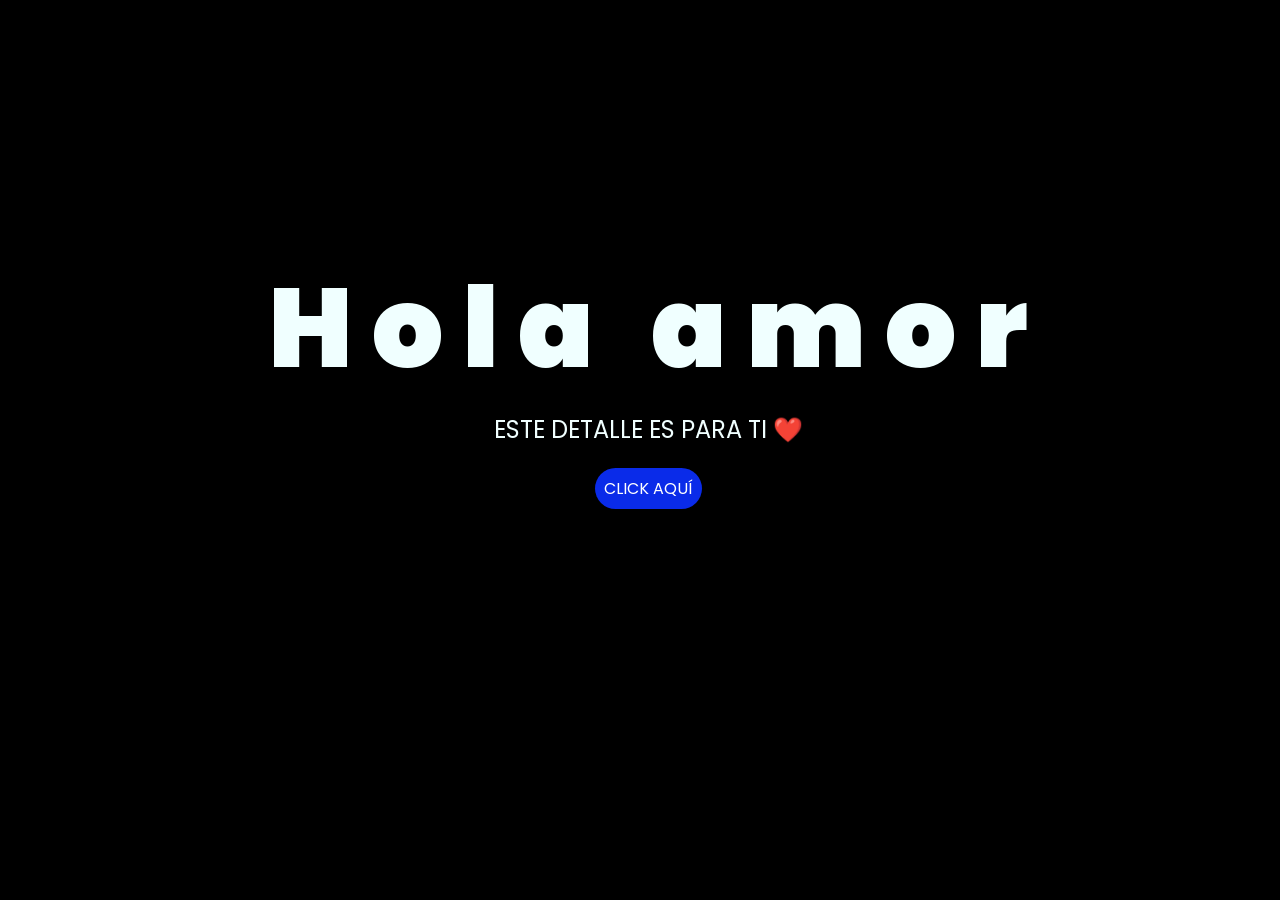
<file: index.html>
<!DOCTYPE html>
<html lang="es">

<head>
    <meta charset="UTF-8">
    <meta http-equiv="X-UA-Compatible" content="IE=edge">
    <meta name="viewport" content="width=device-width, initial-scale=1.0">
    <link rel="stylesheet" href="css/style.css">
    <link rel="icon" href="img/flowers.png" type="image/x-icon">
    <title>Flowers</title>
</head>

<body>
    <div class="greetings">
        <span>H</span>
        <span>o</span>
        <span>l</span>
        <span>a</span>
        <span>&nbsp;</span>
        <span>a</span>
        <span>m</span>
        <span>o</span>
        <span>r</span>
    </div>
    <div class="description">
        <span>ESTE DETALLE ES PARA TI ❤️</span>
    </div>
    <div class="button">
        <button class="botones">
            <a href="flower.html" style="color: #fff;">CLICK AQUÍ</a>
        </button>
    </div>

</body>

</html>
</file>
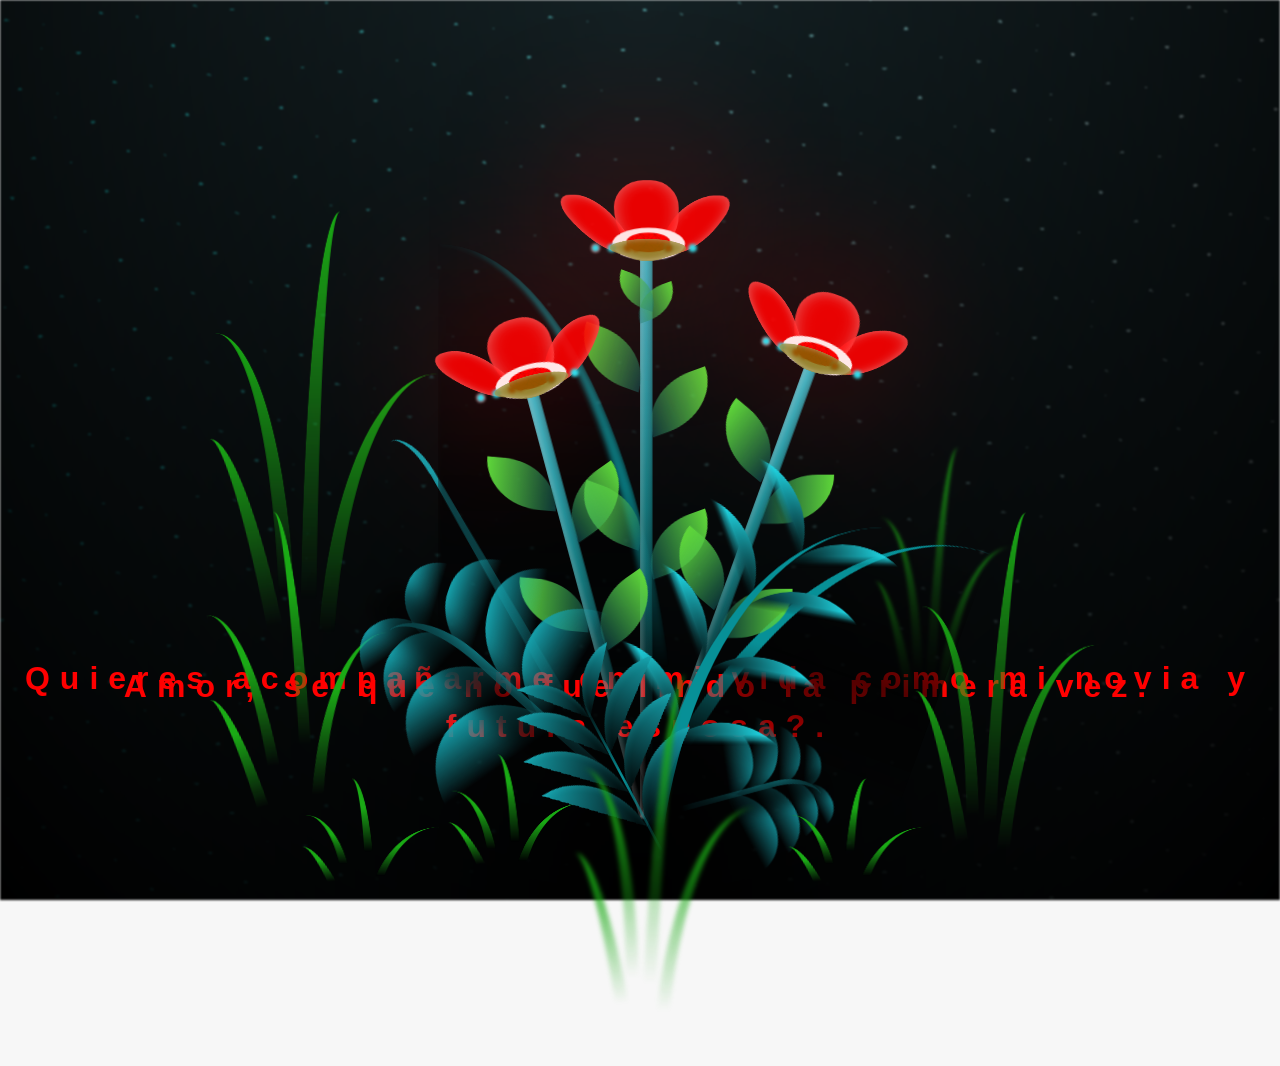
<file: flower.html>
<!DOCTYPE html>
<html lang="es">
  <head>
    <meta charset="UTF-8" />
    <meta http-equiv="X-UA-Compatible" content="IE=edge" />
    <meta name="viewport" content="width=device-width, initial-scale=1.0" />
    <link rel="stylesheet" href="css/main.css" />
    <link rel="icon" href="img/flowers.png" type="image/x-icon" />
    <title>Flower</title>
  </head>
  <body class="container">
    <audio src="sound/ChristianBasso&HaienQiu-Flowers.mp3" autoplay></audio>
    <div id="lyrics">
     
    </div>
    <h1 class="titulo">Amor, se que no fue lindo la primera vez.</h1>
    <br>
    <h1 class="titulo2">Quieres acompañarme en mi vida como mi novia y futura esposa?.</h1>
  
    <div class="night"></div>
    <div class="flowers">
      <div class="flower flower--1">
        <div class="flower__leafs flower__leafs--1">
          <div class="flower__leaf flower__leaf--1"></div>
          <div class="flower__leaf flower__leaf--2"></div>
          <div class="flower__leaf flower__leaf--3"></div>
          <div class="flower__leaf flower__leaf--4"></div>
          <div class="flower__white-circle"></div>

          <div class="flower__light flower__light--1"></div>
          <div class="flower__light flower__light--2"></div>
          <div class="flower__light flower__light--3"></div>
          <div class="flower__light flower__light--4"></div>
          <div class="flower__light flower__light--5"></div>
          <div class="flower__light flower__light--6"></div>
          <div class="flower__light flower__light--7"></div>
          <div class="flower__light flower__light--8"></div>
        </div>
        <div class="flower__line">
          <div class="flower__line__leaf flower__line__leaf--1"></div>
          <div class="flower__line__leaf flower__line__leaf--2"></div>
          <div class="flower__line__leaf flower__line__leaf--3"></div>
          <div class="flower__line__leaf flower__line__leaf--4"></div>
          <div class="flower__line__leaf flower__line__leaf--5"></div>
          <div class="flower__line__leaf flower__line__leaf--6"></div>
        </div>
      </div>

      <div class="flower flower--2">
        <div class="flower__leafs flower__leafs--2">
          <div class="flower__leaf flower__leaf--1"></div>
          <div class="flower__leaf flower__leaf--2"></div>
          <div class="flower__leaf flower__leaf--3"></div>
          <div class="flower__leaf flower__leaf--4"></div>
          <div class="flower__white-circle"></div>

          <div class="flower__light flower__light--1"></div>
          <div class="flower__light flower__light--2"></div>
          <div class="flower__light flower__light--3"></div>
          <div class="flower__light flower__light--4"></div>
          <div class="flower__light flower__light--5"></div>
          <div class="flower__light flower__light--6"></div>
          <div class="flower__light flower__light--7"></div>
          <div class="flower__light flower__light--8"></div>
        </div>
        <div class="flower__line">
          <div class="flower__line__leaf flower__line__leaf--1"></div>
          <div class="flower__line__leaf flower__line__leaf--2"></div>
          <div class="flower__line__leaf flower__line__leaf--3"></div>
          <div class="flower__line__leaf flower__line__leaf--4"></div>
        </div>
      </div>

      <div class="flower flower--3">
        <div class="flower__leafs flower__leafs--3">
          <div class="flower__leaf flower__leaf--1"></div>
          <div class="flower__leaf flower__leaf--2"></div>
          <div class="flower__leaf flower__leaf--3"></div>
          <div class="flower__leaf flower__leaf--4"></div>
          <div class="flower__white-circle"></div>

          <div class="flower__light flower__light--1"></div>
          <div class="flower__light flower__light--2"></div>
          <div class="flower__light flower__light--3"></div>
          <div class="flower__light flower__light--4"></div>
          <div class="flower__light flower__light--5"></div>
          <div class="flower__light flower__light--6"></div>
          <div class="flower__light flower__light--7"></div>
          <div class="flower__light flower__light--8"></div>
        </div>
        <div class="flower__line">
          <div class="flower__line__leaf flower__line__leaf--1"></div>
          <div class="flower__line__leaf flower__line__leaf--2"></div>
          <div class="flower__line__leaf flower__line__leaf--3"></div>
          <div class="flower__line__leaf flower__line__leaf--4"></div>
        </div>
      </div>

      <div class="grow-ans" style="--d: 1.2s">
        <div class="flower__g-long">
          <div class="flower__g-long__top"></div>
          <div class="flower__g-long__bottom"></div>
        </div>
      </div>

      <div class="growing-grass">
        <div class="flower__grass flower__grass--1">
          <div class="flower__grass--top"></div>
          <div class="flower__grass--bottom"></div>
          <div class="flower__grass__leaf flower__grass__leaf--1"></div>
          <div class="flower__grass__leaf flower__grass__leaf--2"></div>
          <div class="flower__grass__leaf flower__grass__leaf--3"></div>
          <div class="flower__grass__leaf flower__grass__leaf--4"></div>
          <div class="flower__grass__leaf flower__grass__leaf--5"></div>
          <div class="flower__grass__leaf flower__grass__leaf--6"></div>
          <div class="flower__grass__leaf flower__grass__leaf--7"></div>
          <div class="flower__grass__leaf flower__grass__leaf--8"></div>
          <div class="flower__grass__overlay"></div>
        </div>
      </div>

      <div class="growing-grass">
        <div class="flower__grass flower__grass--2">
          <div class="flower__grass--top"></div>
          <div class="flower__grass--bottom"></div>
          <div class="flower__grass__leaf flower__grass__leaf--1"></div>
          <div class="flower__grass__leaf flower__grass__leaf--2"></div>
          <div class="flower__grass__leaf flower__grass__leaf--3"></div>
          <div class="flower__grass__leaf flower__grass__leaf--4"></div>
          <div class="flower__grass__leaf flower__grass__leaf--5"></div>
          <div class="flower__grass__leaf flower__grass__leaf--6"></div>
          <div class="flower__grass__leaf flower__grass__leaf--7"></div>
          <div class="flower__grass__leaf flower__grass__leaf--8"></div>
          <div class="flower__grass__overlay"></div>
        </div>
      </div>

      <div class="grow-ans" style="--d: 2.4s">
        <div class="flower__g-right flower__g-right--1">
          <div class="leaf"></div>
        </div>
      </div>

      <div class="grow-ans" style="--d: 2.8s">
        <div class="flower__g-right flower__g-right--2">
          <div class="leaf"></div>
        </div>
      </div>

      <div class="grow-ans" style="--d: 2.8s">
        <div class="flower__g-front">
          <div
            class="flower__g-front__leaf-wrapper flower__g-front__leaf-wrapper--1"
          >
            <div class="flower__g-front__leaf"></div>
          </div>
          <div
            class="flower__g-front__leaf-wrapper flower__g-front__leaf-wrapper--2"
          >
            <div class="flower__g-front__leaf"></div>
          </div>
          <div
            class="flower__g-front__leaf-wrapper flower__g-front__leaf-wrapper--3"
          >
            <div class="flower__g-front__leaf"></div>
          </div>
          <div
            class="flower__g-front__leaf-wrapper flower__g-front__leaf-wrapper--4"
          >
            <div class="flower__g-front__leaf"></div>
          </div>
          <div
            class="flower__g-front__leaf-wrapper flower__g-front__leaf-wrapper--5"
          >
            <div class="flower__g-front__leaf"></div>
          </div>
          <div
            class="flower__g-front__leaf-wrapper flower__g-front__leaf-wrapper--6"
          >
            <div class="flower__g-front__leaf"></div>
          </div>
          <div
            class="flower__g-front__leaf-wrapper flower__g-front__leaf-wrapper--7"
          >
            <div class="flower__g-front__leaf"></div>
          </div>
          <div
            class="flower__g-front__leaf-wrapper flower__g-front__leaf-wrapper--8"
          >
            <div class="flower__g-front__leaf"></div>
          </div>
          <div class="flower__g-front__line"></div>
        </div>
      </div>

      <div class="grow-ans" style="--d: 3.2s">
        <div class="flower__g-fr">
          <div class="leaf"></div>
          <div class="flower__g-fr__leaf flower__g-fr__leaf--1"></div>
          <div class="flower__g-fr__leaf flower__g-fr__leaf--2"></div>
          <div class="flower__g-fr__leaf flower__g-fr__leaf--3"></div>
          <div class="flower__g-fr__leaf flower__g-fr__leaf--4"></div>
          <div class="flower__g-fr__leaf flower__g-fr__leaf--5"></div>
          <div class="flower__g-fr__leaf flower__g-fr__leaf--6"></div>
          <div class="flower__g-fr__leaf flower__g-fr__leaf--7"></div>
          <div class="flower__g-fr__leaf flower__g-fr__leaf--8"></div>
        </div>
      </div>

      <div class="long-g long-g--0">
        <div class="grow-ans" style="--d: 3s">
          <div class="leaf leaf--0"></div>
        </div>
        <div class="grow-ans" style="--d: 2.2s">
          <div class="leaf leaf--1"></div>
        </div>
        <div class="grow-ans" style="--d: 3.4s">
          <div class="leaf leaf--2"></div>
        </div>
        <div class="grow-ans" style="--d: 3.6s">
          <div class="leaf leaf--3"></div>
        </div>
      </div>

      <div class="long-g long-g--1">
        <div class="grow-ans" style="--d: 3.6s">
          <div class="leaf leaf--0"></div>
        </div>
        <div class="grow-ans" style="--d: 3.8s">
          <div class="leaf leaf--1"></div>
        </div>
        <div class="grow-ans" style="--d: 4s">
          <div class="leaf leaf--2"></div>
        </div>
        <div class="grow-ans" style="--d: 4.2s">
          <div class="leaf leaf--3"></div>
        </div>
      </div>

      <div class="long-g long-g--2">
        <div class="grow-ans" style="--d: 4s">
          <div class="leaf leaf--0"></div>
        </div>
        <div class="grow-ans" style="--d: 4.2s">
          <div class="leaf leaf--1"></div>
        </div>
        <div class="grow-ans" style="--d: 4.4s">
          <div class="leaf leaf--2"></div>
        </div>
        <div class="grow-ans" style="--d: 4.6s">
          <div class="leaf leaf--3"></div>
        </div>
      </div>

      <div class="long-g long-g--3">
        <div class="grow-ans" style="--d: 4s">
          <div class="leaf leaf--0"></div>
        </div>
        <div class="grow-ans" style="--d: 4.2s">
          <div class="leaf leaf--1"></div>
        </div>
        <div class="grow-ans" style="--d: 3s">
          <div class="leaf leaf--2"></div>
        </div>
        <div class="grow-ans" style="--d: 3.6s">
          <div class="leaf leaf--3"></div>
        </div>
      </div>

      <div class="long-g long-g--4">
        <div class="grow-ans" style="--d: 4s">
          <div class="leaf leaf--0"></div>
        </div>
        <div class="grow-ans" style="--d: 4.2s">
          <div class="leaf leaf--1"></div>
        </div>
        <div class="grow-ans" style="--d: 3s">
          <div class="leaf leaf--2"></div>
        </div>
        <div class="grow-ans" style="--d: 3.6s">
          <div class="leaf leaf--3"></div>
        </div>
      </div>

      <div class="long-g long-g--5">
        <div class="grow-ans" style="--d: 4s">
          <div class="leaf leaf--0"></div>
        </div>
        <div class="grow-ans" style="--d: 4.2s">
          <div class="leaf leaf--1"></div>
        </div>
        <div class="grow-ans" style="--d: 3s">
          <div class="leaf leaf--2"></div>
        </div>
        <div class="grow-ans" style="--d: 3.6s">
          <div class="leaf leaf--3"></div>
        </div>
      </div>

      <div class="long-g long-g--6">
        <div class="grow-ans" style="--d: 4.2s">
          <div class="leaf leaf--0"></div>
        </div>
        <div class="grow-ans" style="--d: 4.4s">
          <div class="leaf leaf--1"></div>
        </div>
        <div class="grow-ans" style="--d: 4.6s">
          <div class="leaf leaf--2"></div>
        </div>
        <div class="grow-ans" style="--d: 4.8s">
          <div class="leaf leaf--3"></div>
        </div>
      </div>

      <div class="long-g long-g--7">
        <div class="grow-ans" style="--d: 3s">
          <div class="leaf leaf--0"></div>
        </div>
        <div class="grow-ans" style="--d: 3.2s">
          <div class="leaf leaf--1"></div>
        </div>
        <div class="grow-ans" style="--d: 3.5s">
          <div class="leaf leaf--2"></div>
        </div>
        <div class="grow-ans" style="--d: 3.6s">
          <div class="leaf leaf--3"></div>
        </div>
      </div>
    </div>
    <script src="anim.js"></script>
    <script src="main.js"></script>
  </body>
</html>
</file>
<file: css/style.css>
@import url('https://fonts.googleapis.com/css2?family=Poppins:ital,wght@0,500;1,900&display=swap');
*{
    font-family: 'Poppins',cursive;
}
body{
    color: azure;
    width: 100%;
    height: 82vh;
    display: flex;
    flex-direction: column;
    align-items: center;
    justify-content: center;
    background-color: black;
    /* padding-top: -30; */
}

.botones{
    padding: 9px;
    border-radius: 80px;
    background-color: transparent;
    border: none;
}

.botones a{
    background-color: #0a2be9;
    padding: 9px;
    border-radius: 80px;
    -webkit-border-radius: 80px;
    -moz-border-radius: 80px;
    -ms-border-radius: 80px;
    -o-border-radius: 80px;

}

.botones a:focus{
    background-color: rgb(50, 194, 194);
}

.greetings{
    font-size: 7rem;
    font-weight: 900;
}
.greetings > span{
    animation: glow 2.5s ease-in-out infinite;
}
@keyframes glow{
    0%, 100%{
        color: #fff;
        text-shadow: 0 0 12px #39c6d6, 0 0 50px #39c6d6, 0 0 100px #39c6d6;
    }
    10%, 90%{
        color: #111;
        text-shadow: none;
    }
}
.greetings > span:nth-child(2){
    animation-delay: .2s ;
}
.greetings > span:nth-child(3){
    animation-delay: .4s ;
}
.greetings > span:nth-child(4){
    animation-delay: .6s;
}
.greetings > span:nth-child(5){
    animation-delay: .8s;
}
.greetings > span:nth-child(6){
    animation-delay: 1s;
}

.description{
    font-size: 1.5rem;
    margin-bottom: 20px;
}

.button a{
    text-decoration: none;
    font-size: 1rem;
    color: #111;
}

@media screen and (max-width:574px){
    .greetings{
        display: block;
        font-size: 4rem;
        font-weight: 800;
        text-align: center;
    }
    .description{
        font-size: 2rem;
    }
    
    .button a{
        font-size: 1rem;
    }
}
</file>
<file: css/main.css>
*,
*::after,
*::before {
  padding: 0;
  margin: 0;
  box-sizing: border-box;
}

:root {
  --dark-color: #000;
}

body {
  display: flex;
  align-items: flex-end;
  justify-content: center;
  min-height: 100vh;
  background-color: var(--dark-color);
  overflow: hidden;
  perspective: 1000px;
}

#lyrics {
  font-size: 28px;
  font-family: "Franklin Gothic Medium", "Arial Narrow", Arial, sans-serif;
  color: white;
  position: absolute;
  margin-bottom: 20%;
  z-index: 1;
  font-weight: bold;
  letter-spacing: 4px;
}
@media only screen and (max-width: 600px) {
  /* Estilos específicos para dispositivos con un ancho máximo de 600px */
  #lyrics {
      font-size: 14px; /* Reduce el tamaño del texto para dispositivos más pequeños */
      margin-bottom: 530px;
      letter-spacing: 3px;
  }

}
.titulo {
  margin-bottom: 190px;
  font-family: "Arial Narrow", Arial, sans-serif;
  color: red;
  position: absolute;
  font-weight: bold;
  letter-spacing: 10px;
  opacity: 0;
  animation: fadeIn 3s ease-in-out forwards;
  text-align: center;
}
.titulo2 {
  margin-bottom: 150px;
  font-family: "Arial Narrow", Arial, sans-serif;
  color: red;
  position: absolute;
  font-weight: bold;
  letter-spacing: 10px;
  opacity: 0;
  animation: fadeIn 3s ease-in-out forwards;
  text-align: center;
}
@keyframes fadeIn {
  from {
    opacity: 0;
  }
  to {
    opacity: 1;
  }
}

.night {
  z-index: -1;
  position: absolute;
  left: 50%;
  top: 0;
  transform: translateX(-50%);
  width: 100%;
  height: 100%;
  filter: blur(0.1vmin);
  background-image: radial-gradient(
      ellipse at top,
      transparent 0%,
      var(--dark-color)
    ),
    radial-gradient(
      ellipse at bottom,
      var(--dark-color),
      rgba(145, 233, 255, 0.2)
    ),
    repeating-linear-gradient(
      220deg,
      rgb(0, 0, 0) 0px,
      rgb(0, 0, 0) 19px,
      transparent 19px,
      transparent 22px
    ),
    repeating-linear-gradient(
      189deg,
      rgb(0, 0, 0) 0px,
      rgb(0, 0, 0) 19px,
      transparent 19px,
      transparent 22px
    ),
    repeating-linear-gradient(
      148deg,
      rgb(0, 0, 0) 0px,
      rgb(0, 0, 0) 19px,
      transparent 19px,
      transparent 22px
    ),
    linear-gradient(90deg, rgb(0, 255, 250), rgb(240, 240, 240));
}

.flowers {
  position: relative;
  transform: scale(0.9);
  /*margin-bottom: 100px;
  */
}

@media only screen and (max-width: 600px) {
  /* Estilos específicos para dispositivos con un ancho máximo de 600px */
.flowers {
      font-size: 14px;
      margin-bottom: 35%;
      letter-spacing: 3px;
      transform: scale(1.0);
}

}

.flower {
  position: absolute;
  bottom: 10vmin;
  transform-origin: bottom center;
  z-index: 10;
  --fl-speed: 0.8s;
}
.flower--1 {
  -webkit-animation: moving-flower-1 4s linear infinite;
  animation: moving-flower-1 4s linear infinite;
}
.flower--1 .flower__line {
  height: 70vmin;
  -webkit-animation-delay: 0.3s;
  animation-delay: 0.3s;
}
.flower--1 .flower__line__leaf--1 {
  -webkit-animation: blooming-leaf-right var(--fl-speed) 1.6s backwards;
  animation: blooming-leaf-right var(--fl-speed) 1.6s backwards;
}
.flower--1 .flower__line__leaf--2 {
  -webkit-animation: blooming-leaf-right var(--fl-speed) 1.4s backwards;
  animation: blooming-leaf-right var(--fl-speed) 1.4s backwards;
}
.flower--1 .flower__line__leaf--3 {
  -webkit-animation: blooming-leaf-left var(--fl-speed) 1.2s backwards;
  animation: blooming-leaf-left var(--fl-speed) 1.2s backwards;
}
.flower--1 .flower__line__leaf--4 {
  -webkit-animation: blooming-leaf-left var(--fl-speed) 1s backwards;
  animation: blooming-leaf-left var(--fl-speed) 1s backwards;
}
.flower--1 .flower__line__leaf--5 {
  -webkit-animation: blooming-leaf-right var(--fl-speed) 1.8s backwards;
  animation: blooming-leaf-right var(--fl-speed) 1.8s backwards;
}
.flower--1 .flower__line__leaf--6 {
  -webkit-animation: blooming-leaf-left var(--fl-speed) 2s backwards;
  animation: blooming-leaf-left var(--fl-speed) 2s backwards;
}
.flower--2 {
  left: 50%;
  transform: rotate(20deg);
  -webkit-animation: moving-flower-2 4s linear infinite;
  animation: moving-flower-2 4s linear infinite;
}
.flower--2 .flower__line {
  height: 60vmin;
  -webkit-animation-delay: 0.6s;
  animation-delay: 0.6s;
}
.flower--2 .flower__line__leaf--1 {
  -webkit-animation: blooming-leaf-right var(--fl-speed) 1.9s backwards;
  animation: blooming-leaf-right var(--fl-speed) 1.9s backwards;
}
.flower--2 .flower__line__leaf--2 {
  -webkit-animation: blooming-leaf-right var(--fl-speed) 1.7s backwards;
  animation: blooming-leaf-right var(--fl-speed) 1.7s backwards;
}
.flower--2 .flower__line__leaf--3 {
  -webkit-animation: blooming-leaf-left var(--fl-speed) 1.5s backwards;
  animation: blooming-leaf-left var(--fl-speed) 1.5s backwards;
}
.flower--2 .flower__line__leaf--4 {
  -webkit-animation: blooming-leaf-left var(--fl-speed) 1.3s backwards;
  animation: blooming-leaf-left var(--fl-speed) 1.3s backwards;
}
.flower--3 {
  left: 50%;
  transform: rotate(-15deg);
  -webkit-animation: moving-flower-3 4s linear infinite;
  animation: moving-flower-3 4s linear infinite;
}
.flower--3 .flower__line {
  -webkit-animation-delay: 0.9s;
  animation-delay: 0.9s;
}
.flower--3 .flower__line__leaf--1 {
  -webkit-animation: blooming-leaf-right var(--fl-speed) 2.5s backwards;
  animation: blooming-leaf-right var(--fl-speed) 2.5s backwards;
}
.flower--3 .flower__line__leaf--2 {
  -webkit-animation: blooming-leaf-right var(--fl-speed) 2.3s backwards;
  animation: blooming-leaf-right var(--fl-speed) 2.3s backwards;
}
.flower--3 .flower__line__leaf--3 {
  -webkit-animation: blooming-leaf-left var(--fl-speed) 2.1s backwards;
  animation: blooming-leaf-left var(--fl-speed) 2.1s backwards;
}
.flower--3 .flower__line__leaf--4 {
  -webkit-animation: blooming-leaf-left var(--fl-speed) 1.9s backwards;
  animation: blooming-leaf-left var(--fl-speed) 1.9s backwards;
}
.flower__leafs {
  position: relative;
  -webkit-animation: blooming-flower 2s backwards;
  animation: blooming-flower 2s backwards;
}
.flower__leafs--1 {
  -webkit-animation-delay: 1.1s;
  animation-delay: 1.1s;
}
.flower__leafs--2 {
  -webkit-animation-delay: 1.4s;
  animation-delay: 1.4s;
}
.flower__leafs--3 {
  -webkit-animation-delay: 1.7s;
  animation-delay: 1.7s;
}
.flower__leafs::after {
  content: "";
  position: absolute;
  left: 0;
  top: 0;
  transform: translate(-50%, -100%);
  width: 8vmin;
  height: 8vmin;
  background-color: red;
  /* background-color: #fd2525; */
  filter: blur(10vmin);
}
.flower__leaf {
  position: absolute;
  bottom: 0;
  left: 50%;
  width: 8vmin;
  height: 11vmin;
  border-radius: 51% 49% 47% 53%/44% 45% 55% 69%;
  background-color: #253bfd;
  background-color: red;
  transform-origin: bottom center;
  opacity: 0.9;
  box-shadow: inset 0 0 2vmin rgba(255, 255, 255, 0.5);
}
.flower__leaf--1 {
  transform: translate(-10%, 1%) rotateY(40deg) rotateX(-50deg);
}
.flower__leaf--2 {
  transform: translate(-50%, -4%) rotateX(40deg);
}
.flower__leaf--3 {
  transform: translate(-90%, 0%) rotateY(45deg) rotateX(50deg);
}
.flower__leaf--4 {
  width: 8vmin;
  height: 8vmin;
  transform-origin: bottom left;
  border-radius: 4vmin 10vmin 4vmin 4vmin;
  transform: translate(0%, 18%) rotateX(70deg) rotate(-43deg);
  background-color: #7c6901;
  z-index: 1;
  opacity: 0.8;
}
.flower__white-circle {
  position: absolute;
  left: -3.5vmin;
  top: -3vmin;
  width: 9vmin;
  height: 4vmin;
  border-radius: 50%;
  background-color: #fff;
}
.flower__white-circle::after {
  content: "";
  position: absolute;
  left: 50%;
  top: 45%;
  transform: translate(-50%, -50%);
  width: 60%;
  height: 60%;
  border-radius: inherit;
  background-image: repeating-linear-gradient(
      135deg,
      rgba(0, 0, 0, 0.03) 0px,
      rgba(0, 0, 0, 0.03) 1px,
      transparent 1px,
      transparent 12px
    ),
    repeating-linear-gradient(
      45deg,
      rgba(0, 0, 0, 0.03) 0px,
      rgba(0, 0, 0, 0.03) 1px,
      transparent 1px,
      transparent 12px
    ),
    repeating-linear-gradient(
      67.5deg,
      rgba(0, 0, 0, 0.03) 0px,
      rgba(0, 0, 0, 0.03) 1px,
      transparent 1px,
      transparent 12px
    ),
    repeating-linear-gradient(
      135deg,
      rgba(0, 0, 0, 0.03) 0px,
      rgba(0, 0, 0, 0.03) 1px,
      transparent 1px,
      transparent 12px
    ),
    repeating-linear-gradient(
      45deg,
      rgba(0, 0, 0, 0.03) 0px,
      rgba(0, 0, 0, 0.03) 1px,
      transparent 1px,
      transparent 12px
    ),
    repeating-linear-gradient(
      112.5deg,
      rgba(0, 0, 0, 0.03) 0px,
      rgba(0, 0, 0, 0.03) 1px,
      transparent 1px,
      transparent 12px
    ),
    repeating-linear-gradient(
      112.5deg,
      rgba(0, 0, 0, 0.03) 0px,
      rgba(0, 0, 0, 0.03) 1px,
      transparent 1px,
      transparent 12px
    ),
    repeating-linear-gradient(
      45deg,
      rgba(0, 0, 0, 0.03) 0px,
      rgba(0, 0, 0, 0.03) 1px,
      transparent 1px,
      transparent 12px
    ),
    repeating-linear-gradient(
      22.5deg,
      rgba(0, 0, 0, 0.03) 0px,
      rgba(0, 0, 0, 0.03) 1px,
      transparent 1px,
      transparent 12px
    ),
    repeating-linear-gradient(
      45deg,
      rgba(0, 0, 0, 0.03) 0px,
      rgba(0, 0, 0, 0.03) 1px,
      transparent 1px,
      transparent 12px
    ),
    repeating-linear-gradient(
      22.5deg,
      rgba(0, 0, 0, 0.03) 0px,
      rgba(0, 0, 0, 0.03) 1px,
      transparent 1px,
      transparent 12px
    ),
    repeating-linear-gradient(
      135deg,
      rgba(0, 0, 0, 0.03) 0px,
      rgba(0, 0, 0, 0.03) 1px,
      transparent 1px,
      transparent 12px
    ),
    repeating-linear-gradient(
      157.5deg,
      rgba(0, 0, 0, 0.03) 0px,
      rgba(0, 0, 0, 0.03) 1px,
      transparent 1px,
      transparent 12px
    ),
    repeating-linear-gradient(
      67.5deg,
      rgba(0, 0, 0, 0.03) 0px,
      rgba(0, 0, 0, 0.03) 1px,
      transparent 1px,
      transparent 12px
    ),
    repeating-linear-gradient(
      67.5deg,
      rgba(0, 0, 0, 0.03) 0px,
      rgba(0, 0, 0, 0.03) 1px,
      transparent 1px,
      transparent 12px
    ),
    linear-gradient(90deg, red, red);
}
.flower__line {
  height: 55vmin;
  width: 1.5vmin;
  background-image: linear-gradient(
      to left,
      rgba(0, 0, 0, 0.2),
      transparent,
      rgba(255, 255, 255, 0.2)
    ),
    linear-gradient(to top, transparent 10%, #14757a, #39c6d6);
  box-shadow: inset 0 0 2px rgba(0, 0, 0, 0.5);
  -webkit-animation: grow-flower-tree 4s backwards;
  animation: grow-flower-tree 4s backwards;
}
.flower__line__leaf {
  --w: 7vmin;
  --h: calc(var(--w) + 2vmin);
  position: absolute;
  top: 20%;
  left: 90%;
  width: var(--w);
  height: var(--h);
  border-top-right-radius: var(--h);
  border-bottom-left-radius: var(--h);
  background-image: linear-gradient(to top, rgba(20, 117, 122, 0.4), #5ed639);
}
.flower__line__leaf--1 {
  transform: rotate(70deg) rotateY(30deg);
}
.flower__line__leaf--2 {
  top: 45%;
  transform: rotate(70deg) rotateY(30deg);
}
.flower__line__leaf--3,
.flower__line__leaf--4,
.flower__line__leaf--6 {
  border-top-right-radius: 0;
  border-bottom-left-radius: 0;
  border-top-left-radius: var(--h);
  border-bottom-right-radius: var(--h);
  left: -460%;
  top: 12%;
  transform: rotate(-70deg) rotateY(30deg);
}
.flower__line__leaf--4 {
  top: 40%;
}
.flower__line__leaf--5 {
  top: 0;
  transform-origin: left;
  transform: rotate(70deg) rotateY(30deg) scale(0.6);
}
.flower__line__leaf--6 {
  top: -2%;
  left: -450%;
  transform-origin: right;
  transform: rotate(-70deg) rotateY(30deg) scale(0.6);
}
.flower__light {
  position: absolute;
  bottom: 0vmin;
  width: 1vmin;
  height: 1vmin;
  background-color: red;
  border-radius: 50%;
  filter: blur(0.2vmin);
  -webkit-animation: light-ans 4s linear infinite backwards;
  animation: light-ans 4s linear infinite backwards;
}
.flower__light:nth-child(odd) {
  background-color: #23f0ff;
}
.flower__light--1 {
  left: -2vmin;
  -webkit-animation-delay: 1s;
  animation-delay: 1s;
}
.flower__light--2 {
  left: 3vmin;
  -webkit-animation-delay: 0.5s;
  animation-delay: 0.5s;
}
.flower__light--3 {
  left: -6vmin;
  -webkit-animation-delay: 0.3s;
  animation-delay: 0.3s;
}
.flower__light--4 {
  left: 6vmin;
  -webkit-animation-delay: 0.9s;
  animation-delay: 0.9s;
}
.flower__light--5 {
  left: -1vmin;
  -webkit-animation-delay: 1.5s;
  animation-delay: 1.5s;
}
.flower__light--6 {
  left: -4vmin;
  -webkit-animation-delay: 3s;
  animation-delay: 3s;
}
.flower__light--7 {
  left: 3vmin;
  -webkit-animation-delay: 2s;
  animation-delay: 2s;
}
.flower__light--8 {
  left: -6vmin;
  -webkit-animation-delay: 3.5s;
  animation-delay: 3.5s;
}
.flower__grass {
  --c: #159faa;
  --line-w: 1.5vmin;
  position: absolute;
  bottom: 12vmin;
  left: -7vmin;
  display: flex;
  flex-direction: column;
  align-items: flex-end;
  z-index: 20;
  transform-origin: bottom center;
  transform: rotate(-48deg) rotateY(40deg);
}
.flower__grass--1 {
  -webkit-animation: moving-grass 2s linear infinite;
  animation: moving-grass 2s linear infinite;
}
.flower__grass--2 {
  left: 2vmin;
  bottom: 10vmin;
  transform: scale(0.5) rotate(75deg) rotateX(10deg) rotateY(-200deg);
  opacity: 0.8;
  z-index: 0;
  -webkit-animation: moving-grass--2 1.5s linear infinite;
  animation: moving-grass--2 1.5s linear infinite;
}
.flower__grass--top {
  width: 7vmin;
  height: 10vmin;
  border-top-right-radius: 100%;
  border-right: var(--line-w) solid var(--c);
  transform-origin: bottom center;
  transform: rotate(-2deg);
}
.flower__grass--bottom {
  margin-top: -2px;
  width: var(--line-w);
  height: 25vmin;
  background-image: linear-gradient(to top, transparent, var(--c));
}
.flower__grass__leaf {
  --size: 10vmin;
  position: absolute;
  width: calc(var(--size) * 2.1);
  height: var(--size);
  border-top-left-radius: var(--size);
  border-top-right-radius: var(--size);
  background-image: linear-gradient(
    to top,
    transparent,
    transparent 30%,
    var(--c)
  );
  z-index: 100;
}
.flower__grass__leaf--1 {
  top: -6%;
  left: 30%;
  --size: 6vmin;
  transform: rotate(-20deg);
  -webkit-animation: growing-grass-ans--1 2s 2.6s backwards;
  animation: growing-grass-ans--1 2s 2.6s backwards;
}
@-webkit-keyframes growing-grass-ans--1 {
  0% {
    transform-origin: bottom left;
    transform: rotate(-20deg) scale(0);
  }
}
@keyframes growing-grass-ans--1 {
  0% {
    transform-origin: bottom left;
    transform: rotate(-20deg) scale(0);
  }
}
.flower__grass__leaf--2 {
  top: -5%;
  left: -110%;
  --size: 6vmin;
  transform: rotate(10deg);
  -webkit-animation: growing-grass-ans--2 2s 2.4s linear backwards;
  animation: growing-grass-ans--2 2s 2.4s linear backwards;
}
@-webkit-keyframes growing-grass-ans--2 {
  0% {
    transform-origin: bottom right;
    transform: rotate(10deg) scale(0);
  }
}
@keyframes growing-grass-ans--2 {
  0% {
    transform-origin: bottom right;
    transform: rotate(10deg) scale(0);
  }
}
.flower__grass__leaf--3 {
  top: 5%;
  left: 60%;
  --size: 8vmin;
  transform: rotate(-18deg) rotateX(-20deg);
  -webkit-animation: growing-grass-ans--3 2s 2.2s linear backwards;
  animation: growing-grass-ans--3 2s 2.2s linear backwards;
}
@-webkit-keyframes growing-grass-ans--3 {
  0% {
    transform-origin: bottom left;
    transform: rotate(-18deg) rotateX(-20deg) scale(0);
  }
}
@keyframes growing-grass-ans--3 {
  0% {
    transform-origin: bottom left;
    transform: rotate(-18deg) rotateX(-20deg) scale(0);
  }
}
.flower__grass__leaf--4 {
  top: 6%;
  left: -135%;
  --size: 8vmin;
  transform: rotate(2deg);
  -webkit-animation: growing-grass-ans--4 2s 2s linear backwards;
  animation: growing-grass-ans--4 2s 2s linear backwards;
}
@-webkit-keyframes growing-grass-ans--4 {
  0% {
    transform-origin: bottom right;
    transform: rotate(2deg) scale(0);
  }
}
@keyframes growing-grass-ans--4 {
  0% {
    transform-origin: bottom right;
    transform: rotate(2deg) scale(0);
  }
}
.flower__grass__leaf--5 {
  top: 20%;
  left: 60%;
  --size: 10vmin;
  transform: rotate(-24deg) rotateX(-20deg);
  -webkit-animation: growing-grass-ans--5 2s 1.8s linear backwards;
  animation: growing-grass-ans--5 2s 1.8s linear backwards;
}
@-webkit-keyframes growing-grass-ans--5 {
  0% {
    transform-origin: bottom left;
    transform: rotate(-24deg) rotateX(-20deg) scale(0);
  }
}
@keyframes growing-grass-ans--5 {
  0% {
    transform-origin: bottom left;
    transform: rotate(-24deg) rotateX(-20deg) scale(0);
  }
}
.flower__grass__leaf--6 {
  top: 22%;
  left: -180%;
  --size: 10vmin;
  transform: rotate(10deg);
  -webkit-animation: growing-grass-ans--6 2s 1.6s linear backwards;
  animation: growing-grass-ans--6 2s 1.6s linear backwards;
}
@-webkit-keyframes growing-grass-ans--6 {
  0% {
    transform-origin: bottom right;
    transform: rotate(10deg) scale(0);
  }
}
@keyframes growing-grass-ans--6 {
  0% {
    transform-origin: bottom right;
    transform: rotate(10deg) scale(0);
  }
}
.flower__grass__leaf--7 {
  top: 39%;
  left: 70%;
  --size: 10vmin;
  transform: rotate(-10deg);
  -webkit-animation: growing-grass-ans--7 2s 1.4s linear backwards;
  animation: growing-grass-ans--7 2s 1.4s linear backwards;
}
@-webkit-keyframes growing-grass-ans--7 {
  0% {
    transform-origin: bottom left;
    transform: rotate(-10deg) scale(0);
  }
}
@keyframes growing-grass-ans--7 {
  0% {
    transform-origin: bottom left;
    transform: rotate(-10deg) scale(0);
  }
}
.flower__grass__leaf--8 {
  top: 40%;
  left: -215%;
  --size: 11vmin;
  transform: rotate(10deg);
  -webkit-animation: growing-grass-ans--8 2s 1.2s linear backwards;
  animation: growing-grass-ans--8 2s 1.2s linear backwards;
}
@-webkit-keyframes growing-grass-ans--8 {
  0% {
    transform-origin: bottom right;
    transform: rotate(10deg) scale(0);
  }
}
@keyframes growing-grass-ans--8 {
  0% {
    transform-origin: bottom right;
    transform: rotate(10deg) scale(0);
  }
}
.flower__grass__overlay {
  position: absolute;
  top: -10%;
  right: 0%;
  width: 100%;
  height: 100%;
  background-color: rgba(0, 0, 0, 0.6);
  filter: blur(1.5vmin);
  z-index: 100;
}
.flower__g-long {
  --w: 2vmin;
  --h: 6vmin;
  --c: #159faa;
  position: absolute;
  bottom: 10vmin;
  left: -3vmin;
  transform-origin: bottom center;
  transform: rotate(-30deg) rotateY(-20deg);
  display: flex;
  flex-direction: column;
  align-items: flex-end;
  -webkit-animation: flower-g-long-ans 3s linear infinite;
  animation: flower-g-long-ans 3s linear infinite;
}
@-webkit-keyframes flower-g-long-ans {
  0%,
  100% {
    transform: rotate(-30deg) rotateY(-20deg);
  }
  50% {
    transform: rotate(-32deg) rotateY(-20deg);
  }
}
@keyframes flower-g-long-ans {
  0%,
  100% {
    transform: rotate(-30deg) rotateY(-20deg);
  }
  50% {
    transform: rotate(-32deg) rotateY(-20deg);
  }
}
.flower__g-long__top {
  top: calc(var(--h) * -1);
  width: calc(var(--w) + 1vmin);
  height: var(--h);
  border-top-right-radius: 100%;
  border-right: 0.7vmin solid var(--c);
  transform: translate(-0.7vmin, 1vmin);
}
.flower__g-long__bottom {
  width: var(--w);
  height: 50vmin;
  transform-origin: bottom center;
  background-image: linear-gradient(to top, transparent 30%, var(--c));
  box-shadow: inset 0 0 2px rgba(0, 0, 0, 0.5);
  -webkit-clip-path: polygon(35% 0, 65% 1%, 100% 100%, 0% 100%);
  clip-path: polygon(35% 0, 65% 1%, 100% 100%, 0% 100%);
}
.flower__g-right {
  position: absolute;
  bottom: 6vmin;
  left: -2vmin;
  transform-origin: bottom left;
  transform: rotate(20deg);
}
.flower__g-right .leaf {
  width: 30vmin;
  height: 50vmin;
  border-top-left-radius: 100%;
  border-left: 2vmin solid #079097;
  background-image: linear-gradient(
    to bottom,
    transparent,
    var(--dark-color) 60%
  );
  -webkit-mask-image: linear-gradient(to top, transparent 30%, #079097 60%);
}
.flower__g-right--1 {
  -webkit-animation: flower-g-right-ans 2.5s linear infinite;
  animation: flower-g-right-ans 2.5s linear infinite;
}
.flower__g-right--2 {
  left: 5vmin;
  transform: rotateY(-180deg);
  -webkit-animation: flower-g-right-ans--2 3s linear infinite;
  animation: flower-g-right-ans--2 3s linear infinite;
}
.flower__g-right--2 .leaf {
  height: 75vmin;
  filter: blur(0.3vmin);
  opacity: 0.8;
}
@-webkit-keyframes flower-g-right-ans {
  0%,
  100% {
    transform: rotate(20deg);
  }
  50% {
    transform: rotate(24deg) rotateX(-20deg);
  }
}
@keyframes flower-g-right-ans {
  0%,
  100% {
    transform: rotate(20deg);
  }
  50% {
    transform: rotate(24deg) rotateX(-20deg);
  }
}
@-webkit-keyframes flower-g-right-ans--2 {
  0%,
  100% {
    transform: rotateY(-180deg) rotate(0deg) rotateX(-20deg);
  }
  50% {
    transform: rotateY(-180deg) rotate(6deg) rotateX(-20deg);
  }
}
@keyframes flower-g-right-ans--2 {
  0%,
  100% {
    transform: rotateY(-180deg) rotate(0deg) rotateX(-20deg);
  }
  50% {
    transform: rotateY(-180deg) rotate(6deg) rotateX(-20deg);
  }
}
.flower__g-front {
  position: absolute;
  bottom: 6vmin;
  left: 2.5vmin;
  z-index: 100;
  transform-origin: bottom center;
  transform: rotate(-28deg) rotateY(30deg) scale(1.04);
  -webkit-animation: flower__g-front-ans 2s linear infinite;
  animation: flower__g-front-ans 2s linear infinite;
}
@-webkit-keyframes flower__g-front-ans {
  0%,
  100% {
    transform: rotate(-28deg) rotateY(30deg) scale(1.04);
  }
  50% {
    transform: rotate(-35deg) rotateY(40deg) scale(1.04);
  }
}
@keyframes flower__g-front-ans {
  0%,
  100% {
    transform: rotate(-28deg) rotateY(30deg) scale(1.04);
  }
  50% {
    transform: rotate(-35deg) rotateY(40deg) scale(1.04);
  }
}
.flower__g-front__line {
  width: 0.3vmin;
  height: 20vmin;
  background-image: linear-gradient(
    to top,
    transparent,
    #079097,
    transparent 100%
  );
  position: relative;
}
.flower__g-front__leaf-wrapper {
  position: absolute;
  top: 0;
  left: 0;
  transform-origin: bottom left;
  transform: rotate(10deg);
}
.flower__g-front__leaf-wrapper:nth-child(even) {
  left: 0vmin;
  transform: rotateY(-180deg) rotate(5deg);
  -webkit-animation: flower__g-front__leaf-left-ans 1s ease-in backwards;
  animation: flower__g-front__leaf-left-ans 1s ease-in backwards;
}
.flower__g-front__leaf-wrapper:nth-child(odd) {
  -webkit-animation: flower__g-front__leaf-ans 1s ease-in backwards;
  animation: flower__g-front__leaf-ans 1s ease-in backwards;
}
.flower__g-front__leaf-wrapper--1 {
  top: -8vmin;
  transform: scale(0.7);
  -webkit-animation: flower__g-front__leaf-ans 1s 5.5s ease-in backwards !important;
  animation: flower__g-front__leaf-ans 1s 5.5s ease-in backwards !important;
}
.flower__g-front__leaf-wrapper--2 {
  top: -8vmin;
  transform: rotateY(-180deg) scale(0.7) !important;
  -webkit-animation: flower__g-front__leaf-left-ans-2 1s 4.6s ease-in backwards !important;
  animation: flower__g-front__leaf-left-ans-2 1s 4.6s ease-in backwards !important;
}
.flower__g-front__leaf-wrapper--3 {
  top: -3vmin;
  -webkit-animation: flower__g-front__leaf-ans 1s 4.6s ease-in backwards;
  animation: flower__g-front__leaf-ans 1s 4.6s ease-in backwards;
}
.flower__g-front__leaf-wrapper--4 {
  top: -3vmin;
  transform: rotateY(-180deg) scale(0.9) !important;
  -webkit-animation: flower__g-front__leaf-left-ans-2 1s 4.6s ease-in backwards !important;
  animation: flower__g-front__leaf-left-ans-2 1s 4.6s ease-in backwards !important;
}
@-webkit-keyframes flower__g-front__leaf-left-ans-2 {
  0% {
    transform: rotateY(-180deg) scale(0);
  }
}
@keyframes flower__g-front__leaf-left-ans-2 {
  0% {
    transform: rotateY(-180deg) scale(0);
  }
}
.flower__g-front__leaf-wrapper--5,
.flower__g-front__leaf-wrapper--6 {
  top: 2vmin;
}
.flower__g-front__leaf-wrapper--7,
.flower__g-front__leaf-wrapper--8 {
  top: 6.5vmin;
}
.flower__g-front__leaf-wrapper--2 {
  -webkit-animation-delay: 5.2s !important;
  animation-delay: 5.2s !important;
}
.flower__g-front__leaf-wrapper--3 {
  -webkit-animation-delay: 4.9s !important;
  animation-delay: 4.9s !important;
}
.flower__g-front__leaf-wrapper--5 {
  -webkit-animation-delay: 4.3s !important;
  animation-delay: 4.3s !important;
}
.flower__g-front__leaf-wrapper--6 {
  -webkit-animation-delay: 4.1s !important;
  animation-delay: 4.1s !important;
}
.flower__g-front__leaf-wrapper--7 {
  -webkit-animation-delay: 3.8s !important;
  animation-delay: 3.8s !important;
}
.flower__g-front__leaf-wrapper--8 {
  -webkit-animation-delay: 3.5s !important;
  animation-delay: 3.5s !important;
}
@-webkit-keyframes flower__g-front__leaf-ans {
  0% {
    transform: rotate(10deg) scale(0);
  }
}
@keyframes flower__g-front__leaf-ans {
  0% {
    transform: rotate(10deg) scale(0);
  }
}
@-webkit-keyframes flower__g-front__leaf-left-ans {
  0% {
    transform: rotateY(-180deg) rotate(5deg) scale(0);
  }
}
@keyframes flower__g-front__leaf-left-ans {
  0% {
    transform: rotateY(-180deg) rotate(5deg) scale(0);
  }
}
.flower__g-front__leaf {
  width: 10vmin;
  height: 10vmin;
  border-radius: 100% 0% 0% 100%/100% 100% 0% 0%;
  box-shadow: inset 0 2px 1vmin hsla(184deg, 97%, 58%, 0.2);
  background-image: linear-gradient(
      to bottom left,
      transparent,
      var(--dark-color)
    ),
    linear-gradient(to bottom right, #159faa 50%, transparent 50%, transparent);
  -webkit-mask-image: linear-gradient(
    to bottom right,
    #159faa 50%,
    transparent 50%,
    transparent
  );
  mask-image: linear-gradient(
    to bottom right,
    #159faa 50%,
    transparent 50%,
    transparent
  );
}
.flower__g-fr {
  position: absolute;
  bottom: -4vmin;
  left: vmin;
  transform-origin: bottom left;
  z-index: 10;
  -webkit-animation: flower__g-fr-ans 2s linear infinite;
  animation: flower__g-fr-ans 2s linear infinite;
}
@-webkit-keyframes flower__g-fr-ans {
  0%,
  100% {
    transform: rotate(2deg);
  }
  50% {
    transform: rotate(4deg);
  }
}
@keyframes flower__g-fr-ans {
  0%,
  100% {
    transform: rotate(2deg);
  }
  50% {
    transform: rotate(4deg);
  }
}
.flower__g-fr .leaf {
  width: 30vmin;
  height: 50vmin;
  border-top-left-radius: 100%;
  border-left: 2vmin solid #079097;
  -webkit-mask-image: linear-gradient(to top, transparent 25%, #079097 50%);
  position: relative;
  z-index: 1;
}
.flower__g-fr__leaf {
  position: absolute;
  top: 0;
  left: 0;
  width: 10vmin;
  height: 10vmin;
  border-radius: 100% 0% 0% 100%/100% 100% 0% 0%;
  box-shadow: inset 0 2px 1vmin hsla(184deg, 97%, 58%, 0.2);
  background-image: linear-gradient(
      to bottom left,
      transparent,
      var(--dark-color) 98%
    ),
    linear-gradient(to bottom right, #23f0ff 45%, transparent 50%, transparent);
  -webkit-mask-image: linear-gradient(
    135deg,
    #159faa 40%,
    transparent 50%,
    transparent
  );
}
.flower__g-fr__leaf--1 {
  left: 20vmin;
  transform: rotate(45deg);
  -webkit-animation: flower__g-fr-leaft-ans-1 0.5s 5.2s linear backwards;
  animation: flower__g-fr-leaft-ans-1 0.5s 5.2s linear backwards;
}
@-webkit-keyframes flower__g-fr-leaft-ans-1 {
  0% {
    transform-origin: left;
    transform: rotate(45deg) scale(0);
  }
}
@keyframes flower__g-fr-leaft-ans-1 {
  0% {
    transform-origin: left;
    transform: rotate(45deg) scale(0);
  }
}
.flower__g-fr__leaf--2 {
  left: 12vmin;
  top: -7vmin;
  transform: rotate(25deg) rotateY(-180deg);
  -webkit-animation: flower__g-fr-leaft-ans-6 0.5s 5s linear backwards;
  animation: flower__g-fr-leaft-ans-6 0.5s 5s linear backwards;
}
.flower__g-fr__leaf--3 {
  left: 15vmin;
  top: 6vmin;
  transform: rotate(55deg);
  -webkit-animation: flower__g-fr-leaft-ans-5 0.5s 4.8s linear backwards;
  animation: flower__g-fr-leaft-ans-5 0.5s 4.8s linear backwards;
}
.flower__g-fr__leaf--4 {
  left: 6vmin;
  top: -2vmin;
  transform: rotate(25deg) rotateY(-180deg);
  -webkit-animation: flower__g-fr-leaft-ans-6 0.5s 4.6s linear backwards;
  animation: flower__g-fr-leaft-ans-6 0.5s 4.6s linear backwards;
}
.flower__g-fr__leaf--5 {
  left: 10vmin;
  top: 14vmin;
  transform: rotate(55deg);
  -webkit-animation: flower__g-fr-leaft-ans-5 0.5s 4.4s linear backwards;
  animation: flower__g-fr-leaft-ans-5 0.5s 4.4s linear backwards;
}
@-webkit-keyframes flower__g-fr-leaft-ans-5 {
  0% {
    transform-origin: left;
    transform: rotate(55deg) scale(0);
  }
}
@keyframes flower__g-fr-leaft-ans-5 {
  0% {
    transform-origin: left;
    transform: rotate(55deg) scale(0);
  }
}
.flower__g-fr__leaf--6 {
  left: 0vmin;
  top: 6vmin;
  transform: rotate(25deg) rotateY(-180deg);
  -webkit-animation: flower__g-fr-leaft-ans-6 0.5s 4.2s linear backwards;
  animation: flower__g-fr-leaft-ans-6 0.5s 4.2s linear backwards;
}
@-webkit-keyframes flower__g-fr-leaft-ans-6 {
  0% {
    transform-origin: right;
    transform: rotate(25deg) rotateY(-180deg) scale(0);
  }
}
@keyframes flower__g-fr-leaft-ans-6 {
  0% {
    transform-origin: right;
    transform: rotate(25deg) rotateY(-180deg) scale(0);
  }
}
.flower__g-fr__leaf--7 {
  left: 5vmin;
  top: 22vmin;
  transform: rotate(45deg);
  -webkit-animation: flower__g-fr-leaft-ans-7 0.5s 4s linear backwards;
  animation: flower__g-fr-leaft-ans-7 0.5s 4s linear backwards;
}
@-webkit-keyframes flower__g-fr-leaft-ans-7 {
  0% {
    transform-origin: left;
    transform: rotate(45deg) scale(0);
  }
}
@keyframes flower__g-fr-leaft-ans-7 {
  0% {
    transform-origin: left;
    transform: rotate(45deg) scale(0);
  }
}
.flower__g-fr__leaf--8 {
  left: -4vmin;
  top: 15vmin;
  transform: rotate(15deg) rotateY(-180deg);
  -webkit-animation: flower__g-fr-leaft-ans-8 0.5s 3.8s linear backwards;
  animation: flower__g-fr-leaft-ans-8 0.5s 3.8s linear backwards;
}
@-webkit-keyframes flower__g-fr-leaft-ans-8 {
  0% {
    transform-origin: right;
    transform: rotate(15deg) rotateY(-180deg) scale(0);
  }
}
@keyframes flower__g-fr-leaft-ans-8 {
  0% {
    transform-origin: right;
    transform: rotate(15deg) rotateY(-180deg) scale(0);
  }
}

.long-g {
  position: absolute;
  bottom: 25vmin;
  left: -42vmin;
  transform-origin: bottom left;
}
.long-g--1 {
  bottom: 0vmin;
  transform: scale(0.8) rotate(-5deg);
}
.long-g--1 .leaf {
  -webkit-mask-image: linear-gradient(
    to top,
    transparent 40%,
    #079097 80%
  ) !important;
}
.long-g--1 .leaf--1 {
  --w: 5vmin;
  --h: 60vmin;
  left: -2vmin;
  transform: rotate(3deg) rotateY(-180deg);
}
.long-g--2,
.long-g--3 {
  bottom: -3vmin;
  left: -35vmin;
  transform-origin: center;
  transform: scale(0.6) rotateX(60deg);
}
.long-g--2 .leaf,
.long-g--3 .leaf {
  -webkit-mask-image: linear-gradient(
    to top,
    transparent 50%,
    #079097 80%
  ) !important;
}
.long-g--2 .leaf--1,
.long-g--3 .leaf--1 {
  left: -1vmin;
  transform: rotateY(-180deg);
}
.long-g--3 {
  left: -17vmin;
  bottom: 0vmin;
}
.long-g--3 .leaf {
  -webkit-mask-image: linear-gradient(
    to top,
    transparent 40%,
    #079097 80%
  ) !important;
}
.long-g--4 {
  left: 25vmin;
  bottom: -3vmin;
  transform-origin: center;
  transform: scale(0.6) rotateX(60deg);
}
.long-g--4 .leaf {
  -webkit-mask-image: linear-gradient(
    to top,
    transparent 50%,
    #079097 80%
  ) !important;
}
.long-g--5 {
  left: 42vmin;
  bottom: 0vmin;
  transform: scale(0.8) rotate(2deg);
}
.long-g--6 {
  left: 0vmin;
  bottom: -20vmin;
  z-index: 100;
  filter: blur(0.3vmin);
  transform: scale(0.8) rotate(2deg);
}
.long-g--7 {
  left: 35vmin;
  bottom: 20vmin;
  z-index: -1;
  filter: blur(0.3vmin);
  transform: scale(0.6) rotate(2deg);
  opacity: 0.7;
}
.long-g .leaf {
  --w: 15vmin;
  --h: 40vmin;
  --c: #1aaa15;
  position: absolute;
  bottom: 0;
  width: var(--w);
  height: var(--h);
  border-top-left-radius: 100%;
  border-left: 2vmin solid var(--c);
  -webkit-mask-image: linear-gradient(
    to top,
    transparent 20%,
    var(--dark-color)
  );
  transform-origin: bottom center;
}
.long-g .leaf--0 {
  left: 2vmin;
  -webkit-animation: leaf-ans-1 4s linear infinite;
  animation: leaf-ans-1 4s linear infinite;
}
.long-g .leaf--1 {
  --w: 5vmin;
  --h: 60vmin;
  -webkit-animation: leaf-ans-1 4s linear infinite;
  animation: leaf-ans-1 4s linear infinite;
}
.long-g .leaf--2 {
  --w: 10vmin;
  --h: 40vmin;
  left: -0.5vmin;
  bottom: 5vmin;
  transform-origin: bottom left;
  transform: rotateY(-180deg);
  -webkit-animation: leaf-ans-2 3s linear infinite;
  animation: leaf-ans-2 3s linear infinite;
}
.long-g .leaf--3 {
  --w: 5vmin;
  --h: 30vmin;
  left: -1vmin;
  bottom: 3.2vmin;
  transform-origin: bottom left;
  transform: rotate(-10deg) rotateY(-180deg);
  -webkit-animation: leaf-ans-3 3s linear infinite;
  animation: leaf-ans-3 3s linear infinite;
}

@-webkit-keyframes leaf-ans-1 {
  0%,
  100% {
    transform: rotate(-5deg) scale(1);
  }
  50% {
    transform: rotate(5deg) scale(1.1);
  }
}

@keyframes leaf-ans-1 {
  0%,
  100% {
    transform: rotate(-5deg) scale(1);
  }
  50% {
    transform: rotate(5deg) scale(1.1);
  }
}
@-webkit-keyframes leaf-ans-2 {
  0%,
  100% {
    transform: rotateY(-180deg) rotate(5deg);
  }
  50% {
    transform: rotateY(-180deg) rotate(0deg) scale(1.1);
  }
}
@keyframes leaf-ans-2 {
  0%,
  100% {
    transform: rotateY(-180deg) rotate(5deg);
  }
  50% {
    transform: rotateY(-180deg) rotate(0deg) scale(1.1);
  }
}
@-webkit-keyframes leaf-ans-3 {
  0%,
  100% {
    transform: rotate(-10deg) rotateY(-180deg);
  }
  50% {
    transform: rotate(-20deg) rotateY(-180deg);
  }
}
@keyframes leaf-ans-3 {
  0%,
  100% {
    transform: rotate(-10deg) rotateY(-180deg);
  }
  50% {
    transform: rotate(-20deg) rotateY(-180deg);
  }
}
.grow-ans {
  -webkit-animation: grow-ans 2s var(--d) backwards;
  animation: grow-ans 2s var(--d) backwards;
}

@-webkit-keyframes grow-ans {
  0% {
    transform: scale(0);
    opacity: 0;
  }
}

@keyframes grow-ans {
  0% {
    transform: scale(0);
    opacity: 0;
  }
}
@-webkit-keyframes light-ans {
  0% {
    opacity: 0;
    transform: translateY(0vmin);
  }
  25% {
    opacity: 1;
    transform: translateY(-5vmin) translateX(-2vmin);
  }
  50% {
    opacity: 1;
    transform: translateY(-15vmin) translateX(2vmin);
    filter: blur(0.2vmin);
  }
  75% {
    transform: translateY(-20vmin) translateX(-2vmin);
    filter: blur(0.2vmin);
  }
  100% {
    transform: translateY(-30vmin);
    opacity: 0;
    filter: blur(1vmin);
  }
}
@keyframes light-ans {
  0% {
    opacity: 0;
    transform: translateY(0vmin);
  }
  25% {
    opacity: 1;
    transform: translateY(-5vmin) translateX(-2vmin);
  }
  50% {
    opacity: 1;
    transform: translateY(-15vmin) translateX(2vmin);
    filter: blur(0.2vmin);
  }
  75% {
    transform: translateY(-20vmin) translateX(-2vmin);
    filter: blur(0.2vmin);
  }
  100% {
    transform: translateY(-30vmin);
    opacity: 0;
    filter: blur(1vmin);
  }
}
@-webkit-keyframes moving-flower-1 {
  0%,
  100% {
    transform: rotate(2deg);
  }
  50% {
    transform: rotate(-2deg);
  }
}
@keyframes moving-flower-1 {
  0%,
  100% {
    transform: rotate(2deg);
  }
  50% {
    transform: rotate(-2deg);
  }
}
@-webkit-keyframes moving-flower-2 {
  0%,
  100% {
    transform: rotate(18deg);
  }
  50% {
    transform: rotate(14deg);
  }
}
@keyframes moving-flower-2 {
  0%,
  100% {
    transform: rotate(18deg);
  }
  50% {
    transform: rotate(14deg);
  }
}
@-webkit-keyframes moving-flower-3 {
  0%,
  100% {
    transform: rotate(-18deg);
  }
  50% {
    transform: rotate(-20deg) rotateY(-10deg);
  }
}
@keyframes moving-flower-3 {
  0%,
  100% {
    transform: rotate(-18deg);
  }
  50% {
    transform: rotate(-20deg) rotateY(-10deg);
  }
}
@-webkit-keyframes blooming-leaf-right {
  0% {
    transform-origin: left;
    transform: rotate(70deg) rotateY(30deg) scale(0);
  }
}
@keyframes blooming-leaf-right {
  0% {
    transform-origin: left;
    transform: rotate(70deg) rotateY(30deg) scale(0);
  }
}
@-webkit-keyframes blooming-leaf-left {
  0% {
    transform-origin: right;
    transform: rotate(-70deg) rotateY(30deg) scale(0);
  }
}
@keyframes blooming-leaf-left {
  0% {
    transform-origin: right;
    transform: rotate(-70deg) rotateY(30deg) scale(0);
  }
}
@-webkit-keyframes grow-flower-tree {
  0% {
    height: 0;
    border-radius: 1vmin;
  }
}
@keyframes grow-flower-tree {
  0% {
    height: 0;
    border-radius: 1vmin;
  }
}
@-webkit-keyframes blooming-flower {
  0% {
    transform: scale(0);
  }
}
@keyframes blooming-flower {
  0% {
    transform: scale(0);
  }
}
@-webkit-keyframes moving-grass {
  0%,
  100% {
    transform: rotate(-48deg) rotateY(40deg);
  }
  50% {
    transform: rotate(-50deg) rotateY(40deg);
  }
}
@keyframes moving-grass {
  0%,
  100% {
    transform: rotate(-48deg) rotateY(40deg);
  }
  50% {
    transform: rotate(-50deg) rotateY(40deg);
  }
}
@-webkit-keyframes moving-grass--2 {
  0%,
  100% {
    transform: scale(0.5) rotate(75deg) rotateX(10deg) rotateY(-200deg);
  }
  50% {
    transform: scale(0.5) rotate(79deg) rotateX(10deg) rotateY(-200deg);
  }
}
@keyframes moving-grass--2 {
  0%,
  100% {
    transform: scale(0.5) rotate(75deg) rotateX(10deg) rotateY(-200deg);
  }
  50% {
    transform: scale(0.5) rotate(79deg) rotateX(10deg) rotateY(-200deg);
  }
}
.growing-grass {
  -webkit-animation: growing-grass-ans 1s 2s backwards;
  animation: growing-grass-ans 1s 2s backwards;
}

@-webkit-keyframes growing-grass-ans {
  0% {
    transform: scale(0);
  }
}

@keyframes growing-grass-ans {
  0% {
    transform: scale(0);
  }
}
.container * {
  -webkit-animation-play-state: paused !important;
  animation-play-state: paused !important;
} /*# sourceMappingURL=main.css.map */


/* Reset de estilos básicos */
body, h1, p {
  margin: 0;
  padding: 0;
}

/* Estilos generales */
body {
  font-family: 'Arial', sans-serif;
  background-color: #f7f7f7;
  color: #333;
}

.container {
  max-width: 1200px;
  margin: 0 auto;
  padding: 20px;
}

h1 {
  font-size: 2em;
  line-height: 1.5;
  margin-bottom: 20px;
}

/* Media Queries para tamaños de pantalla diferentes */
@media screen and (max-width: 600px) {
  /* Estilos para pantallas pequeñas */
  h1 {
      font-size: 1.5em;
  }
}

@media screen and (min-width: 601px) and (max-width: 1024px) {
  /* Estilos para pantallas medianas */
  h1 {
      font-size: 1.8em;
  }
}

@media screen and (min-width: 1025px) {
  /* Estilos para pantallas grandes */
  h1 {
      font-size: 2em;
  }
}

/* Agregar más estilos según sea necesario */
</file>
